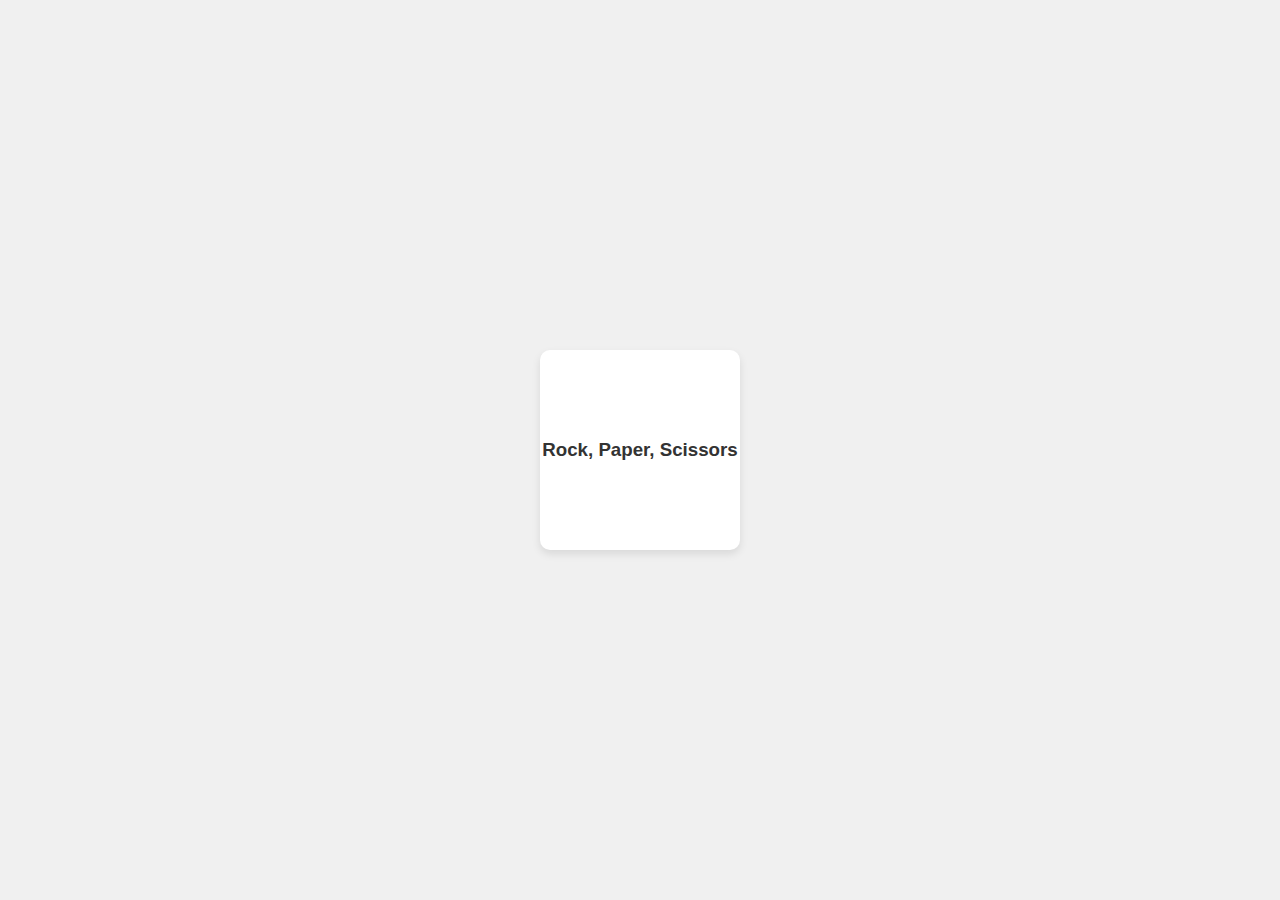
<file: Arcade/index.html>
<!DOCTYPE html>
<html lang="en">
<head>
    <meta charset="UTF-8">
    <meta name="viewport" content="width=device-width, initial-scale=1.0">
    <title>Arcade Games</title>
    <link rel="stylesheet" href="style.css">
</head>
<body>

<div class="card" onclick="redirectToGame('rockpaperscissor.html')">
    <div class="game-content">
        <h3>Rock, Paper, Scissors</h3>
    </div>
</div>

<!-- Add more cards with different games and corresponding HTML pages as needed -->

<script>
    function redirectToGame(page) {
        window.location.href = page;
    }
</script>

</body>
</html>
</file>
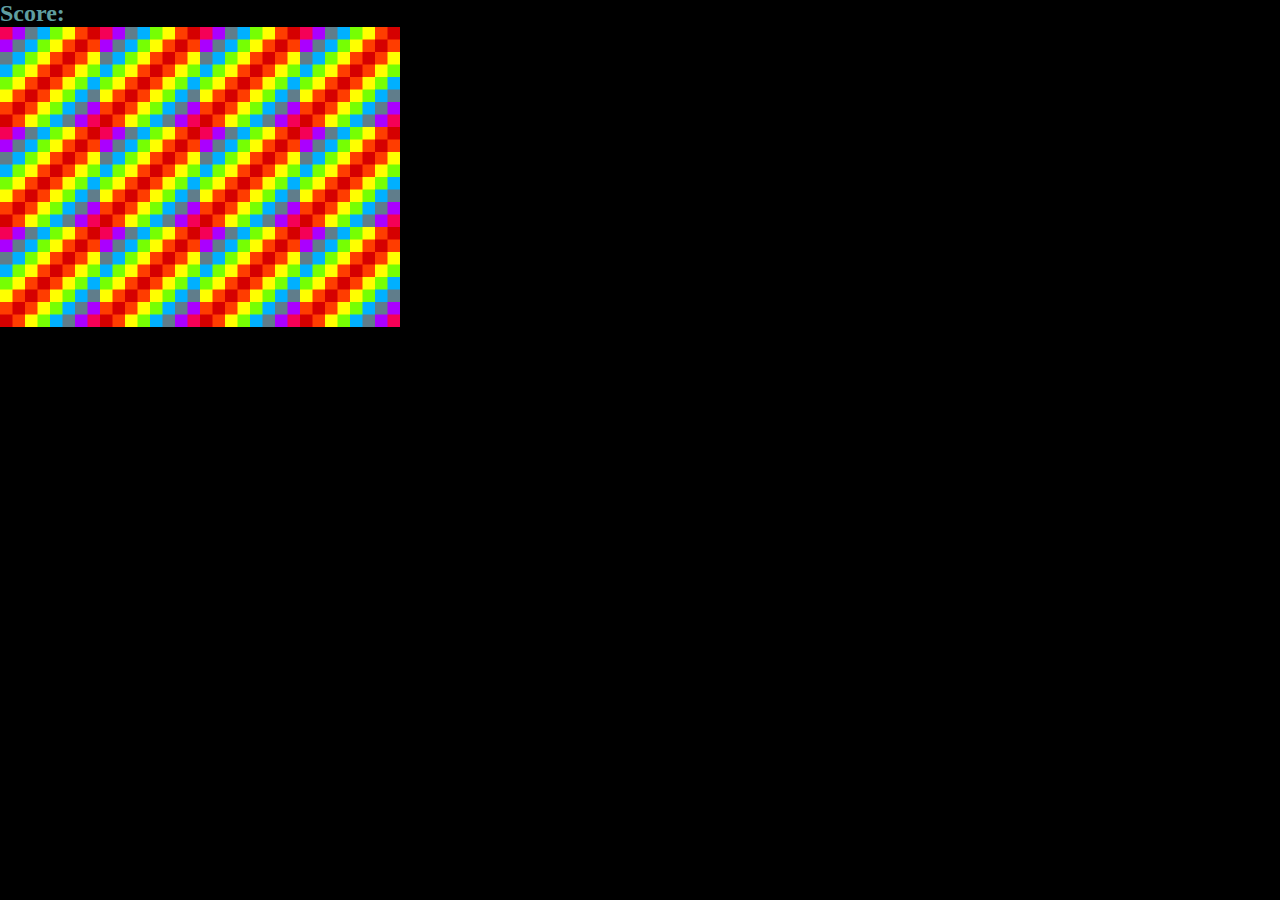
<file: MemoryGame/index.html>
<!DOCTYPE html>
<html lang="en">
<head>
    <meta charset="UTF-8">
    <meta name="viewport" content="width=device-width, initial-scale=1.0">
    <title>MemoryGame</title>
    <link rel="stylesheet" href="style.css">
</head>
<body style="background-color: black;">
    <h2 style="color: cadetblue;">Score: <span id="score"></span></h2>
    <div id="grid"></div>
</body>
<script src="script.js"></script>
</html>
</file>
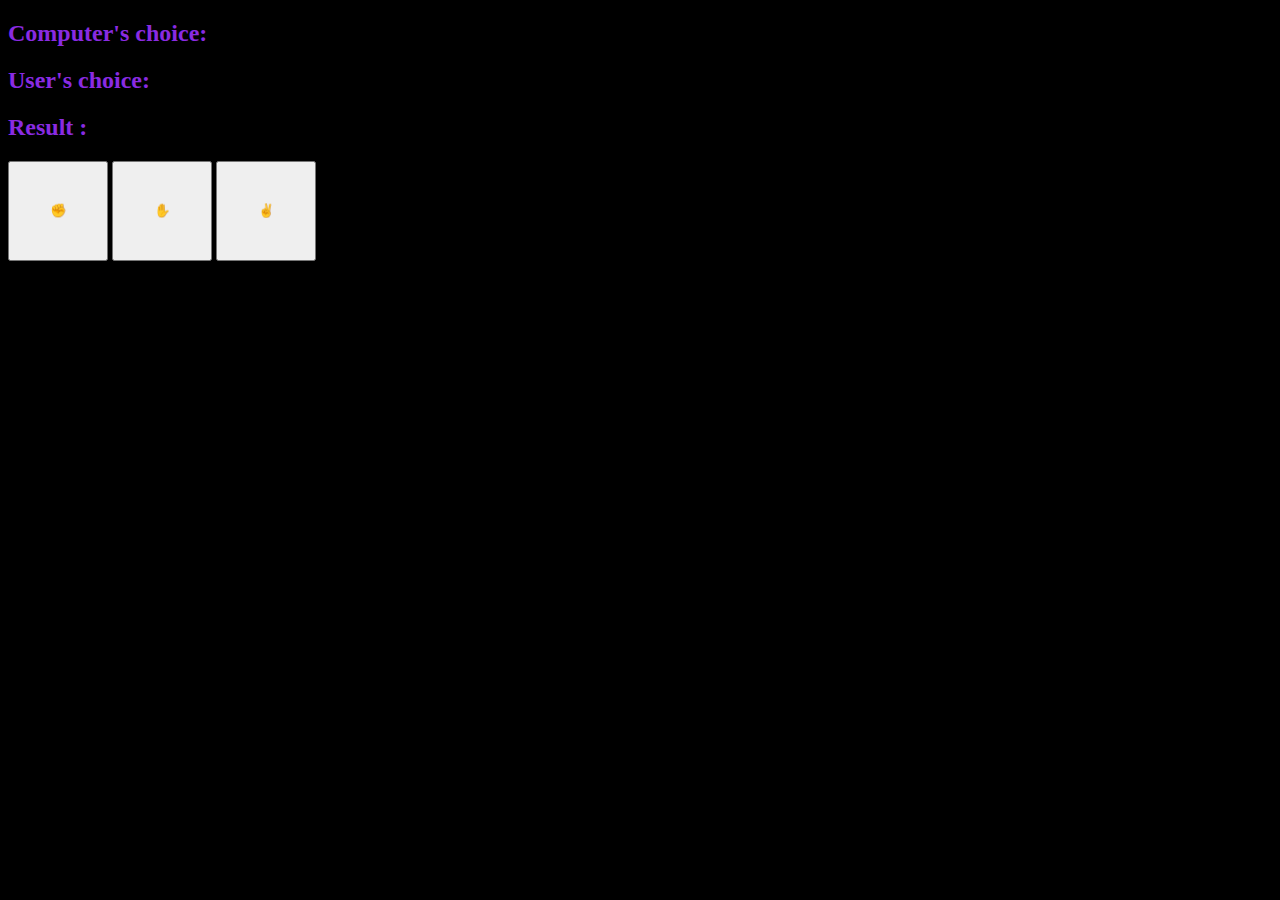
<file: RockPaperScissors/index.html>
<!DOCTYPE html>
<html lang="en">
<head>
    <meta charset="UTF-8">
    <meta name="viewport" content="width=device-width, initial-scale=1.0">
    <link rel="stylesheet" href="style.css">
    <title>Rock Paper Scissiors</title>
</head>
<body style="background-color: black;">
    <h2 style="color:blueviolet">Computer's choice: <span id="computerChoice" style="color: aquamarine;"></span></h2>
    <h2 style="color:blueviolet">User's choice: <span id="userChoice" style="color: aquamarine;"></span></h2>
    <h2 style="color:blueviolet ">Result : <span id="result"style="color: aquamarine";></span></h2>

    <button id="Rock" class="button" >✊</button>
    <button id="Paper" class="button">✋</button>
    <button id="Scissiors" class="button">✌️</button>
    
</body>
<script src="script.js"></script>
</html>
</file>
<file: Arcade/style.css>
body {
    font-family: Arial, sans-serif;
    display: flex;
    flex-wrap: wrap;
    justify-content: space-around;
    align-items: center;
    min-height: 100vh;
    margin: 0;
    background-color: #f0f0f0;
}

.card, .game-card {
    width: 200px;
    height: 200px;
    margin: 20px;
    background-color: #fff;
    border-radius: 10px;
    box-shadow: 0 4px 8px rgba(0, 0, 0, 0.1);
    cursor: pointer;
    transition: transform 0.3s;
    display: flex;
    justify-content: center;
    align-items: center;
    text-align: center;
    text-decoration: none;
    color: #333;
}

.card:hover {
    transform: scale(1.1);
}

a {
    display: block;
    margin-top: 20px;
    text-align: center;
    text-decoration: none;
    color: #007bff;
}
</file>
<file: MemoryGame/style.css>
*{
    margin:0;
    padding:0;
}
#grid{
    width:400px;
    height:300px;
    display:flex;
    flex-wrap:wrap;
   
}
</file>
<file: RockPaperScissors/style.css>
.button{
    height:100px;
    width:100px;
}
</file>
